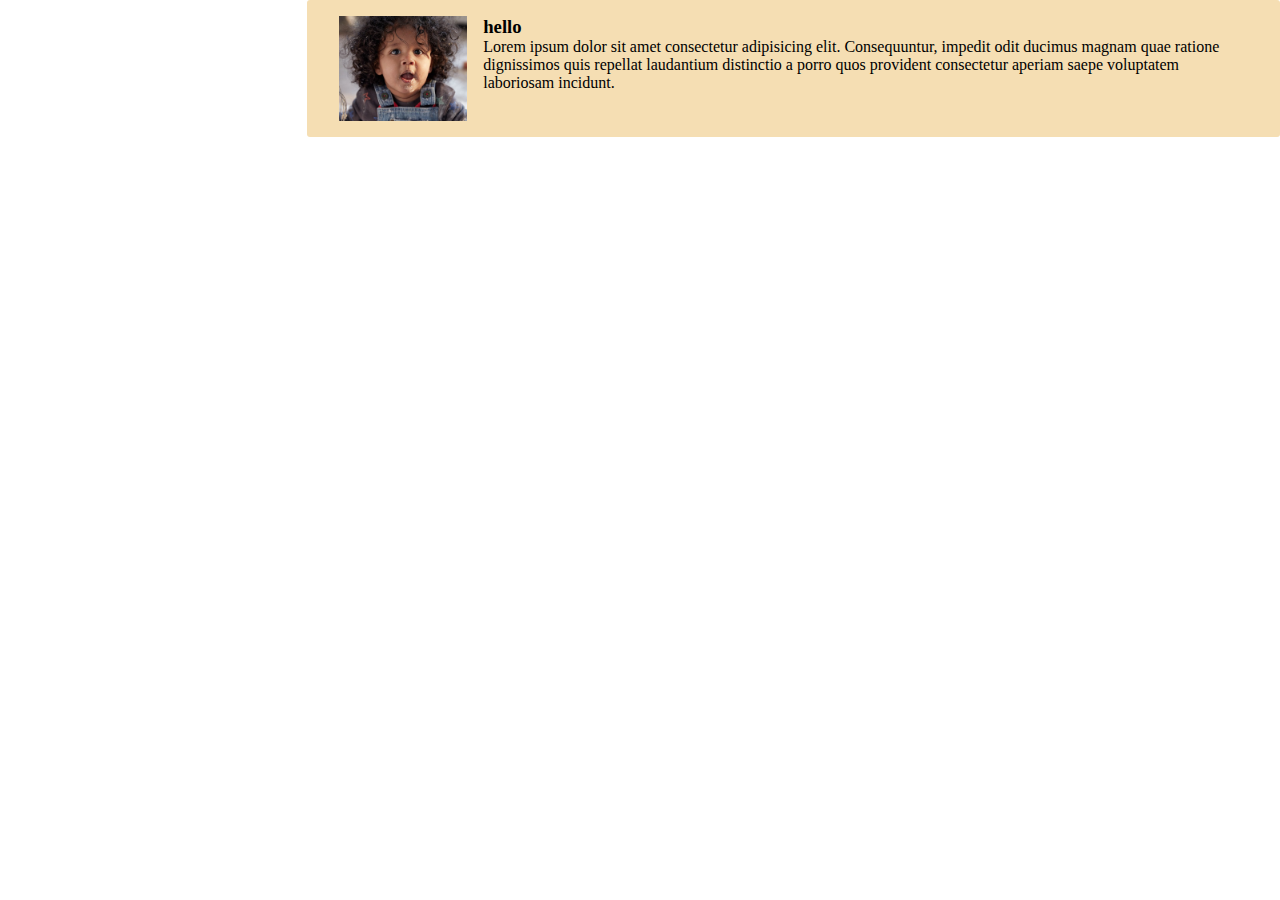
<file: 1sttraining/index.html>
<!DOCTYPE html>
<html lang="en">
<head>
    <meta charset="UTF-8">
    <meta name="viewport" content="width=device-width, initial-scale=1.0">
    <title>Document</title>
    <link rel="stylesheet" href="./style.css">
</head>
<body>
    <div class="media">
        <img src="./img/kid.jpg" alt="img" class="media-opject">
        <div class="media-body">
            <h3 class="media-heading">hello</h3>
            <p>Lorem ipsum dolor sit amet consectetur adipisicing elit. Consequuntur, impedit odit ducimus magnam quae ratione dignissimos quis repellat laudantium distinctio a porro quos provident consectetur aperiam saepe voluptatem laboriosam incidunt.</p>
        </div>
    </div>
</body>
</html>
</file>
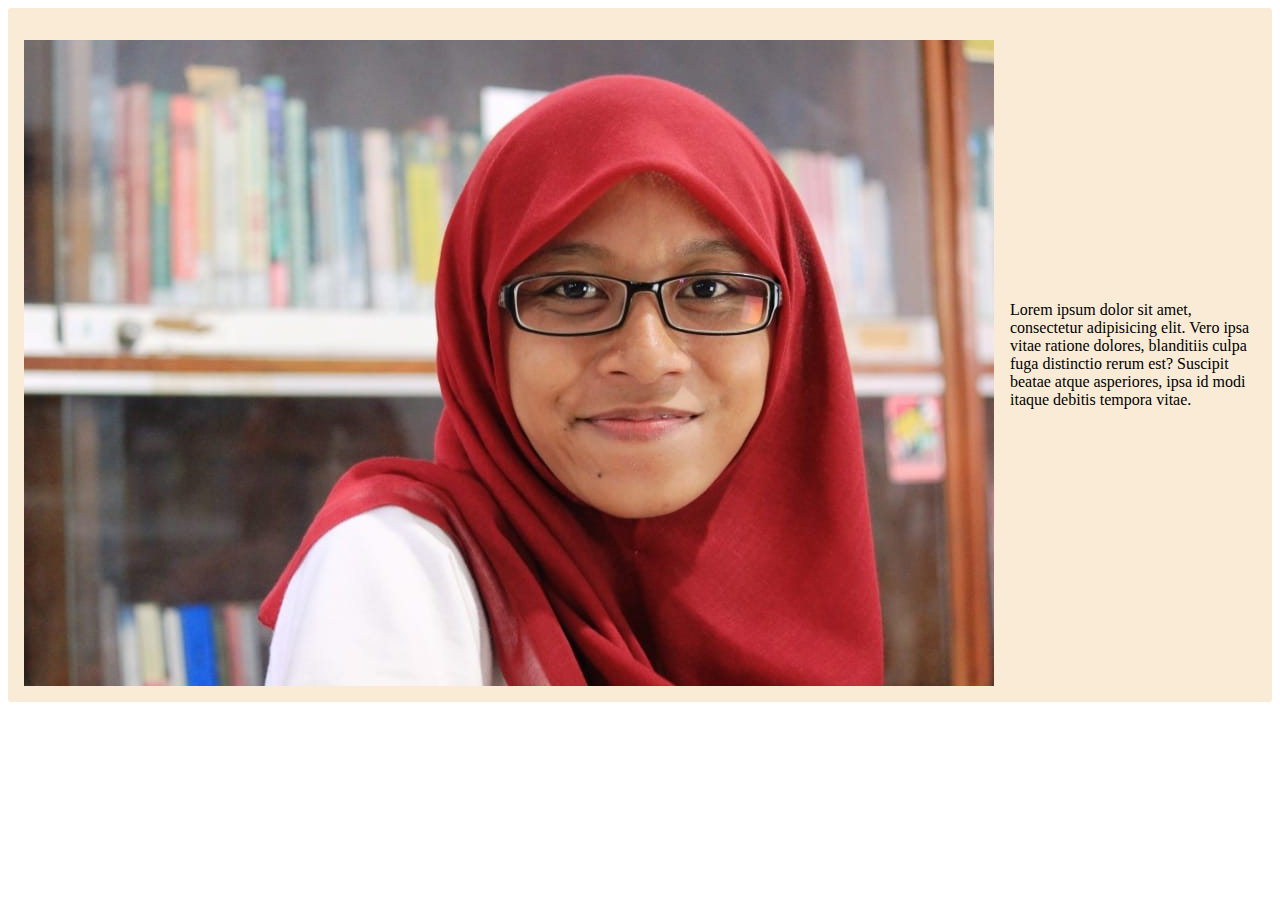
<file: 2ndtraining/index.html>
<!DOCTYPE html>
<html lang="en">
<head>
    <meta charset="UTF-8">
    <meta name="viewport" content="width=device-width, initial-scale=1.0">
    <title>Document</title>
    <link rel="stylesheet" href="./style.css">
</head>
<body>
    <div class="media">
        <img src="./img/girle.jpg" alt="" class="media-opject">
        <div class="media-body">
            <p>Lorem ipsum dolor sit amet, consectetur adipisicing elit. Vero ipsa vitae ratione dolores, blanditiis culpa fuga distinctio rerum est? Suscipit beatae atque asperiores, ipsa id modi itaque debitis tempora vitae.</p>
        </div>
    </div>
    
</body>
</html>
</file>
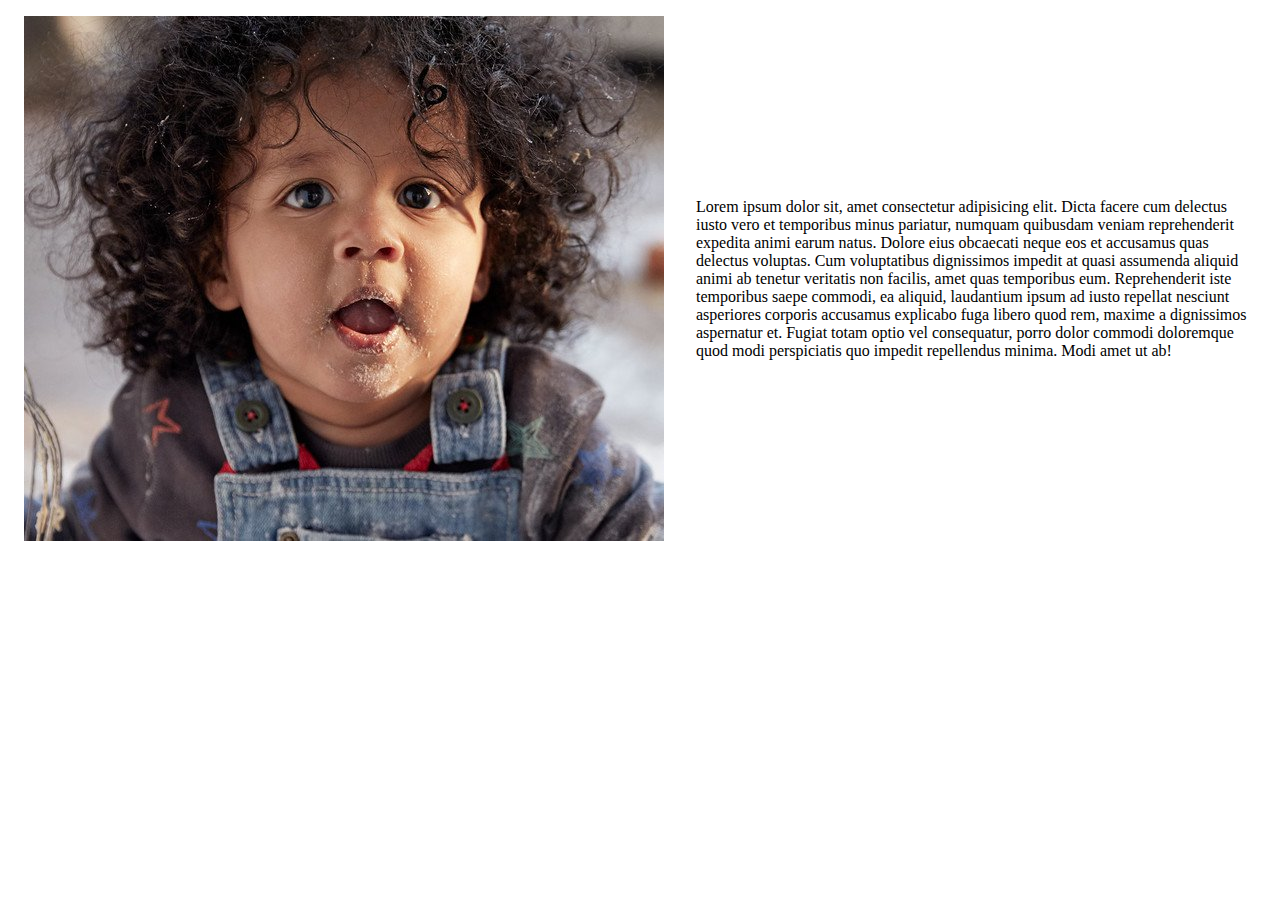
<file: 3rdtraining/index.html>
<!DOCTYPE html>
<html lang="en">
<head>
    <meta charset="UTF-8">
    <meta name="viewport" content="width=600px, initial-scale=1.0">
    <title>Document</title>
    <link rel="stylesheet" href="./style.css">
</head>
<body>
    <div class="media">
        <img class="media-opject" src="../1sttraining/img/kid.jpg" alt="media opject img">
       
        <div class="media-body">
             <p>Lorem ipsum dolor sit, amet consectetur adipisicing elit. Dicta facere cum delectus iusto vero et temporibus minus pariatur, numquam quibusdam veniam reprehenderit expedita animi earum natus. Dolore eius obcaecati neque eos et accusamus quas delectus voluptas. Cum voluptatibus dignissimos impedit at quasi assumenda aliquid animi ab tenetur veritatis non facilis, amet quas temporibus eum. Reprehenderit iste temporibus saepe commodi, ea aliquid, laudantium ipsum ad iusto repellat nesciunt asperiores corporis accusamus explicabo fuga libero quod rem, maxime a dignissimos aspernatur et. Fugiat totam optio vel consequatur, porro dolor commodi doloremque quod modi perspiciatis quo impedit repellendus minima. Modi amet ut ab!</p>
        </div>
    </div>
</body>
</html>
</file>
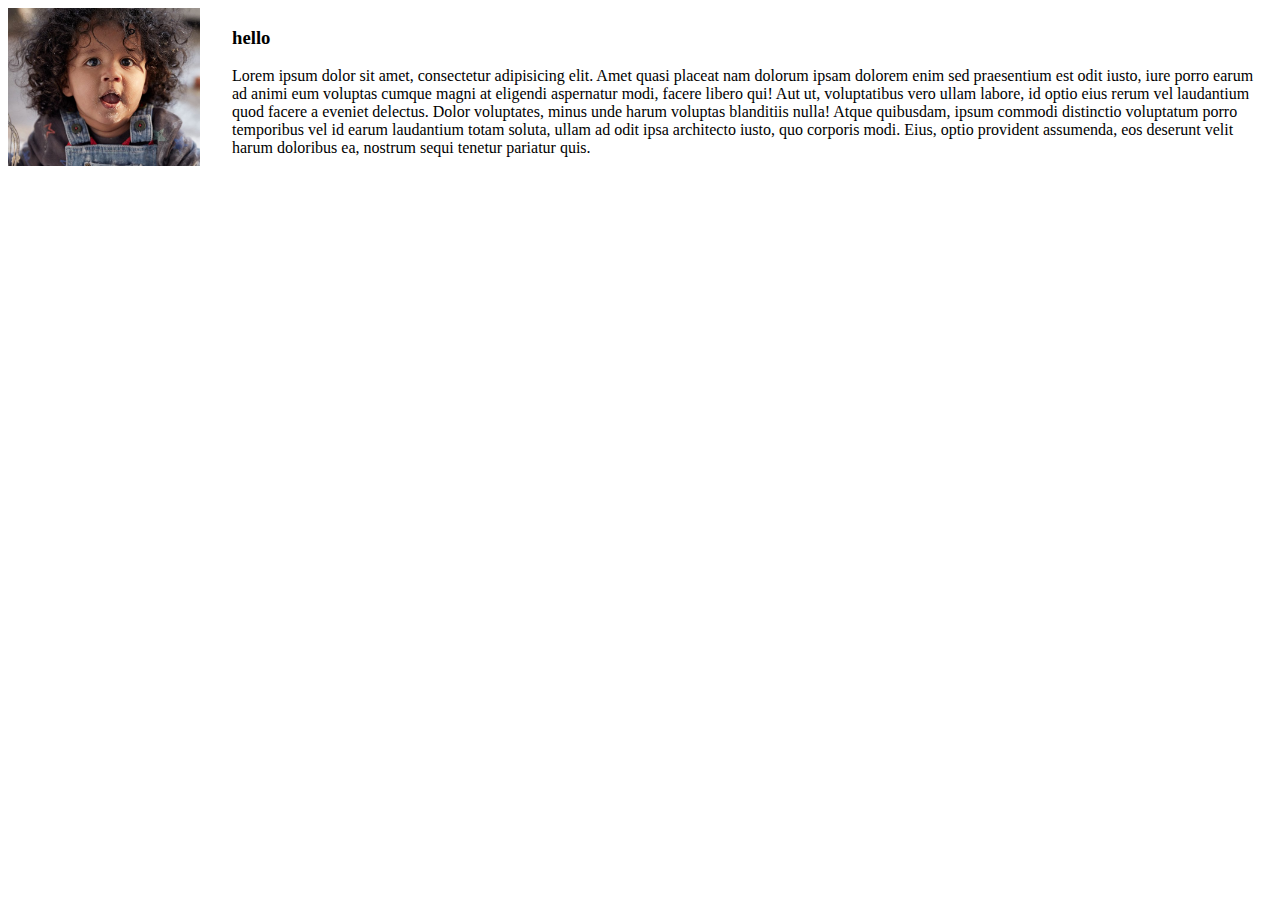
<file: 4thtraining/index.html>
<!DOCTYPE html>
<html lang="en">
<head>
    <meta charset="UTF-8">
    <meta name="viewport" content="width=600px, initial-scale=1.0">
    <title>Document</title>
    <link rel="stylesheet" href="./style.css">
</head>
<body>
    <section class="media">
        <img class="media-opject" src="../1sttraining/img/kid.jpg" alt="person img">
        <div class="media-body">
            <h3 class="media-heading">hello</h3>
            <p>Lorem ipsum dolor sit amet, consectetur adipisicing elit. Amet quasi placeat nam dolorum ipsam dolorem enim sed praesentium est odit iusto, iure porro earum ad animi eum voluptas cumque magni at eligendi aspernatur modi, facere libero qui! Aut ut, voluptatibus vero ullam labore, id optio eius rerum vel laudantium quod facere a eveniet delectus. Dolor voluptates, minus unde harum voluptas blanditiis nulla! Atque quibusdam, ipsum commodi distinctio voluptatum porro temporibus vel id earum laudantium totam soluta, ullam ad odit ipsa architecto iusto, quo corporis modi. Eius, optio provident assumenda, eos deserunt velit harum doloribus ea, nostrum sequi tenetur pariatur quis.</p>
        </div>
    </section>
</body>
</html>
</file>
<file: 1sttraining/style.css>
*{
    padding: 0px;
    margin: 0px;
}

.media{
    display: flex;
    align-items: flex-start;
    background: wheat;
    padding: 1em;
    border-radius: 3px;
    max-width: 75vw;
    margin-left: 24vw;
}

.media-opject{
    margin-left: 1em;
    width: 10vw;

}
.media-body{
    padding:0 1em;
    flex: 1;
}
</file>
<file: 2ndtraining/style.css>
*{
    padding: 0;
}


.media{
    display: flex;
    align-items: flex-start;
    background-color: antiquewhite;
    padding: 1rem;
    border-radius: 3px;
    justify-content: center;
    align-items: center;
    /* max-width: 50vw; */
    /* flex-wrap: wrap; */
}
.media-opject{
    margin-right: 1em;
    margin-top: 1em;
    /* max-width: 2000px; */
    /* order: 1; */
    flex-basis: 50%;
}
.media-body{
    flex-basis: 50%;
    display: inline-block;
   
}

@media (max-width:600px){
    .media{
        flex-wrap: wrap;
    }
    .media-body,.media-opject{
        flex-basis: auto;
    }
}
</file>
<file: 3rdtraining/style.css>
.media{
    display: flex;
    align-items: flex-start;
    justify-content: center;
    align-items: center;
}
.media-opject{
   margin:.5em 1em;
   flex-basis: 50%;
}
.media-body{
    margin: 1em;
    flex-basis: 50%;
    display: inline-block;
}
@media (max-width:600px){
    .media{
        flex-wrap: wrap;
    }
    .media-body , .media-opject{
        flex-basis: auto;
    }
}
</file>
<file: 4thtraining/style.css>
.media{
    display: flex;
    align-items: flex-start;
    min-width: 200px;
}
.media-opject{
    margin-right: 1em;
    max-width: 15vw;
}
.media-body{
    padding: 0 1em;
    flex: 1;
}
</file>
